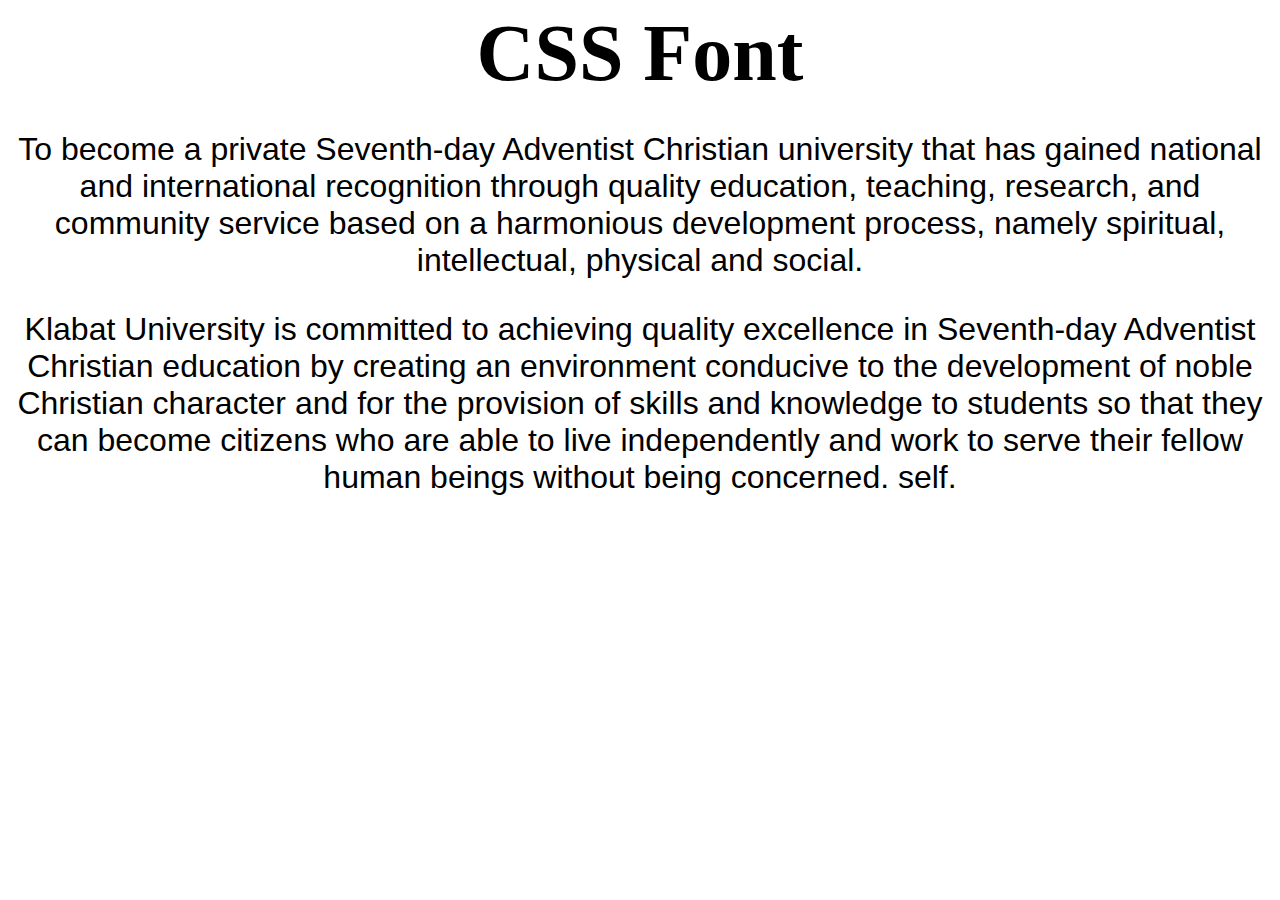
<file: pertemuan_16/index.html>
<!DOCTYPE html>
<html lang="en">
<head>
    <meta charset="UTF-8">
    <meta name="viewport" content="width=device-width, initial-scale=1.0">
    <title>Document</title>
    <link rel="stylesheet" href="styles.css">
</head>
<body>
    <h1>CSS Font</h1>
    <p>
        To become a private Seventh-day Adventist Christian university that has gained national and international recognition through quality education, teaching, research, and community service based on a harmonious development process, namely spiritual, intellectual, physical and social.
    </p>    
    <p>
        Klabat University is committed to achieving quality excellence in Seventh-day Adventist Christian education by creating an environment conducive to the development of noble Christian character and for the provision of skills and knowledge to students so that they can become citizens who are able to live independently and work to serve their fellow human beings without being concerned. self.
    </p>
</body>
</html>
</file>
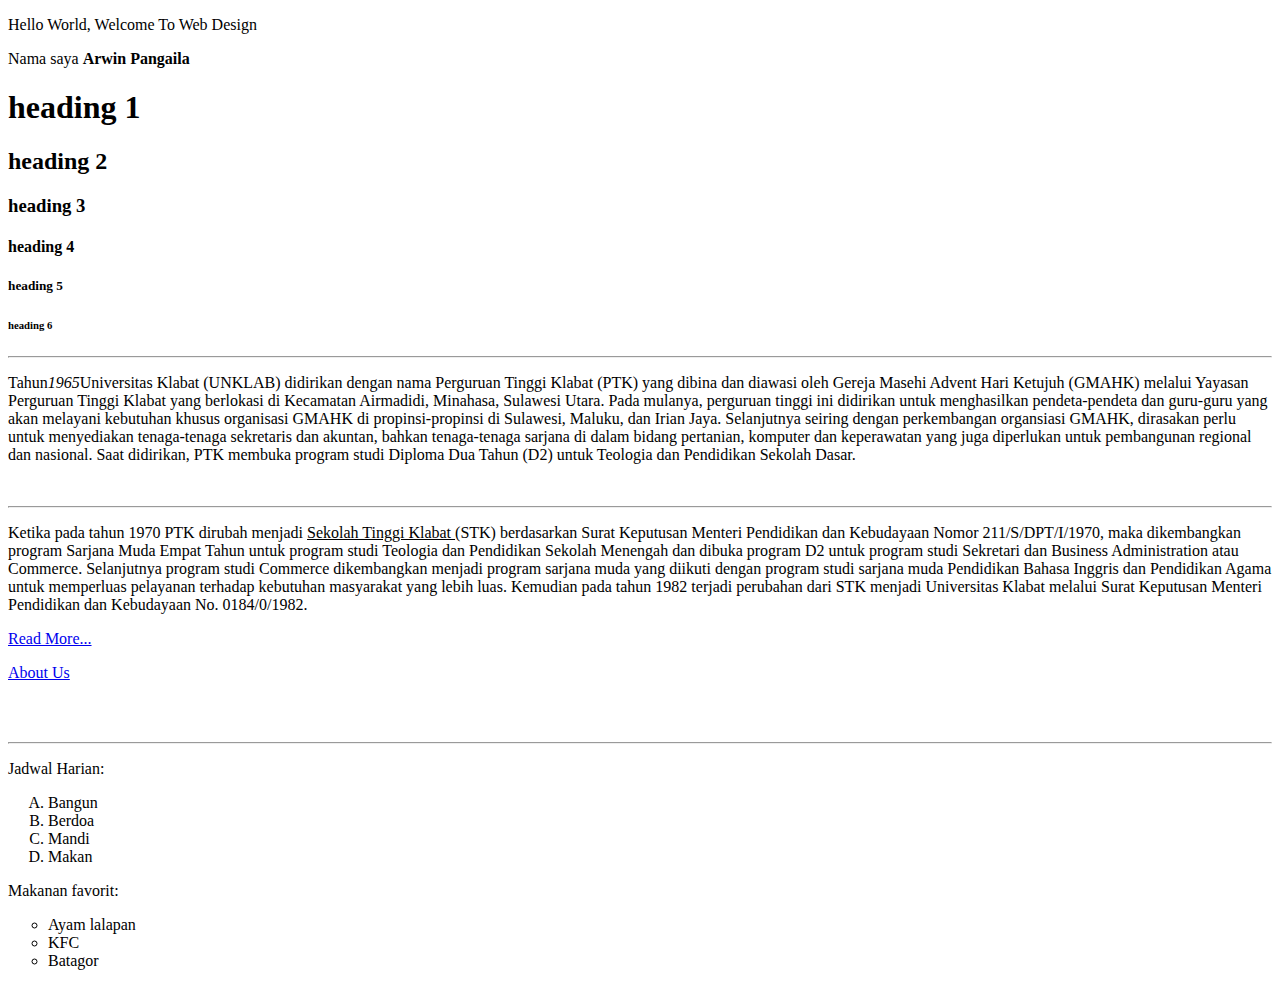
<file: pertemuan_4/index.html>
<!DOCTYPE html>
<html>
    <head>
        <title>Web Design</title>
    </head>
    <body>
        <p>Hello World, Welcome To Web Design</p>
        <p>Nama saya <b>Arwin Pangaila</b></p>
        
        <h1>heading 1</h1>
        <h2>heading 2</h2>
        <h3>heading 3</h3>
        <h4>heading 4</h4>
        <h5>heading 5</h5>
        <h6>heading 6</h6>

        <hr/>
        <p><span>Tahun</span><i>1965</i>Universitas Klabat (UNKLAB) didirikan dengan nama Perguruan Tinggi Klabat (PTK) yang dibina dan diawasi oleh Gereja Masehi Advent Hari Ketujuh (GMAHK) melalui Yayasan Perguruan Tinggi Klabat yang berlokasi di Kecamatan Airmadidi, Minahasa, Sulawesi Utara.  Pada mulanya, perguruan tinggi ini didirikan untuk menghasilkan pendeta-pendeta dan guru-guru yang akan melayani kebutuhan khusus organisasi GMAHK di propinsi-propinsi di Sulawesi, Maluku, dan Irian Jaya.  Selanjutnya seiring dengan perkembangan organsiasi GMAHK, 
            dirasakan perlu untuk menyediakan tenaga-tenaga sekretaris dan akuntan, bahkan tenaga-tenaga sarjana di dalam bidang pertanian, komputer dan keperawatan yang juga diperlukan untuk pembangunan regional dan nasional.  Saat didirikan, PTK membuka program studi Diploma Dua Tahun (D2) untuk Teologia dan Pendidikan Sekolah Dasar.</p>
        <br/>
        <hr/>
        <p>Ketika pada tahun 1970 PTK dirubah menjadi <u>Sekolah Tinggi Klabat </u>(STK) berdasarkan Surat Keputusan Menteri Pendidikan dan Kebudayaan Nomor 211/S/DPT/I/1970, maka dikembangkan program Sarjana Muda Empat Tahun untuk program studi Teologia dan Pendidikan Sekolah Menengah dan dibuka program D2 untuk program studi Sekretari dan Business Administration atau Commerce.  Selanjutnya program studi Commerce dikembangkan menjadi 
            program sarjana muda yang diikuti dengan program studi sarjana muda Pendidikan Bahasa Inggris dan Pendidikan Agama untuk memperluas pelayanan terhadap kebutuhan masyarakat yang lebih luas.  Kemudian pada tahun 1982 terjadi perubahan dari STK menjadi Universitas Klabat melalui Surat Keputusan Menteri Pendidikan dan Kebudayaan No. 0184/0/1982.</p>
        <p><a href="http://www.unklab.ac.id/id/tentang-kami" target="_blank">Read More...</a></p>
        <p><a href="about.html" target="_blank">About Us</a></p>
        
        <br/>
        <br/>
        <hr/>
        
        <p>Jadwal Harian:</p>
        <ol type="A">
            <li>Bangun</li>
            <li>Berdoa</li>
            <li>Mandi</li>
            <li>Makan</li>
        </ol>

        <p>Makanan favorit:</p>
        <ul type="circle">
            <li>Ayam lalapan</li>
            <li>KFC</li>
            <li>Batagor</li>
        </ul>

    </body>
</html>
</file>
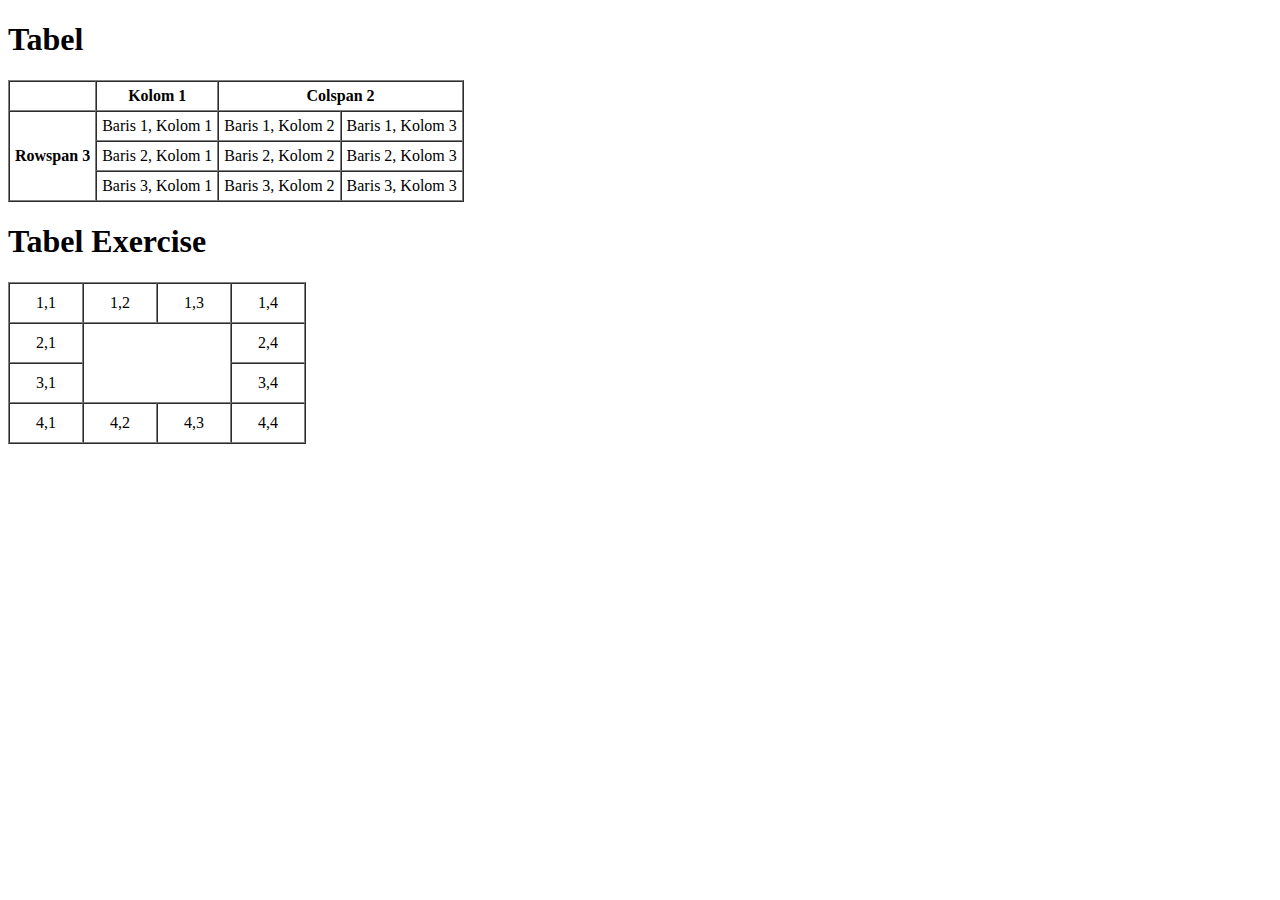
<file: pertemuan_6/index.html>
<!DOCTYPE html>
<html lang="en">
<head>
    <meta charset="UTF-8">
    <meta name="viewport" content="width=device-width, initial-scale=1.0">
    <title>HTML tabel</title>
</head>
<body>


    <table border="1" cellspacing="0" cellpadding ="5">
        <h1>Tabel</h1>
        <thead>
            <tr>
                <th></th>
                <th>Kolom 1</th>
                <th colspan="2">Colspan 2</th>
            </tr>
        </thead>
        <tbody>
            <tr>
                <th rowspan="3">Rowspan 3</th>
                <td>Baris 1, Kolom 1</td>
                <td>Baris 1, Kolom 2</td>
                <td>Baris 1, Kolom 3</td>
            </tr>
            <tr>
                <td>Baris 2, Kolom 1</td>
                <td>Baris 2, Kolom 2</td>
                <td>Baris 2, Kolom 3</td>
            </tr>
            <tr>
                <td>Baris 3, Kolom 1</td>
                <td>Baris 3, Kolom 2</td>
                <td>Baris 3, Kolom 3</td>
            </tr>
        </tbody>
    </table>  


    
    <h1>Tabel Exercise</h1>
    <table border="1" cellspacing="0" cellpadding="10">
        <tr>
            <td> &nbsp;&nbsp;&nbsp; 1,1 &nbsp;&nbsp;&nbsp; </td>
            <td> &nbsp;&nbsp;&nbsp; 1,2 &nbsp;&nbsp;&nbsp; </td>
            <td> &nbsp;&nbsp;&nbsp; 1,3 &nbsp;&nbsp;&nbsp; </td>
            <td> &nbsp;&nbsp;&nbsp; 1,4 &nbsp;&nbsp;&nbsp; </td>
        </tr>
        <tr>
            <td> &nbsp;&nbsp;&nbsp; 2,1 &nbsp;&nbsp;&nbsp; </td>
            <td colspan="2" rowspan="2"></td>
            <td> &nbsp;&nbsp;&nbsp; 2,4 &nbsp;&nbsp;&nbsp; </td>
        </tr>
        <tr>
            <td> &nbsp;&nbsp;&nbsp; 3,1 &nbsp;&nbsp;&nbsp; </td>
            <td> &nbsp;&nbsp;&nbsp; 3,4 &nbsp;&nbsp;&nbsp; </td>
        </tr>
        <tr>
            <td> &nbsp;&nbsp;&nbsp; 4,1 &nbsp;&nbsp;&nbsp; </td>
            <td> &nbsp;&nbsp;&nbsp; 4,2 &nbsp;&nbsp;&nbsp; </td>
            <td> &nbsp;&nbsp;&nbsp; 4,3 &nbsp;&nbsp;&nbsp; </td>
            <td> &nbsp;&nbsp;&nbsp; 4,4 &nbsp;&nbsp;&nbsp; </td>
        </tr>
    </table>
    
</body>
</html>
</file>
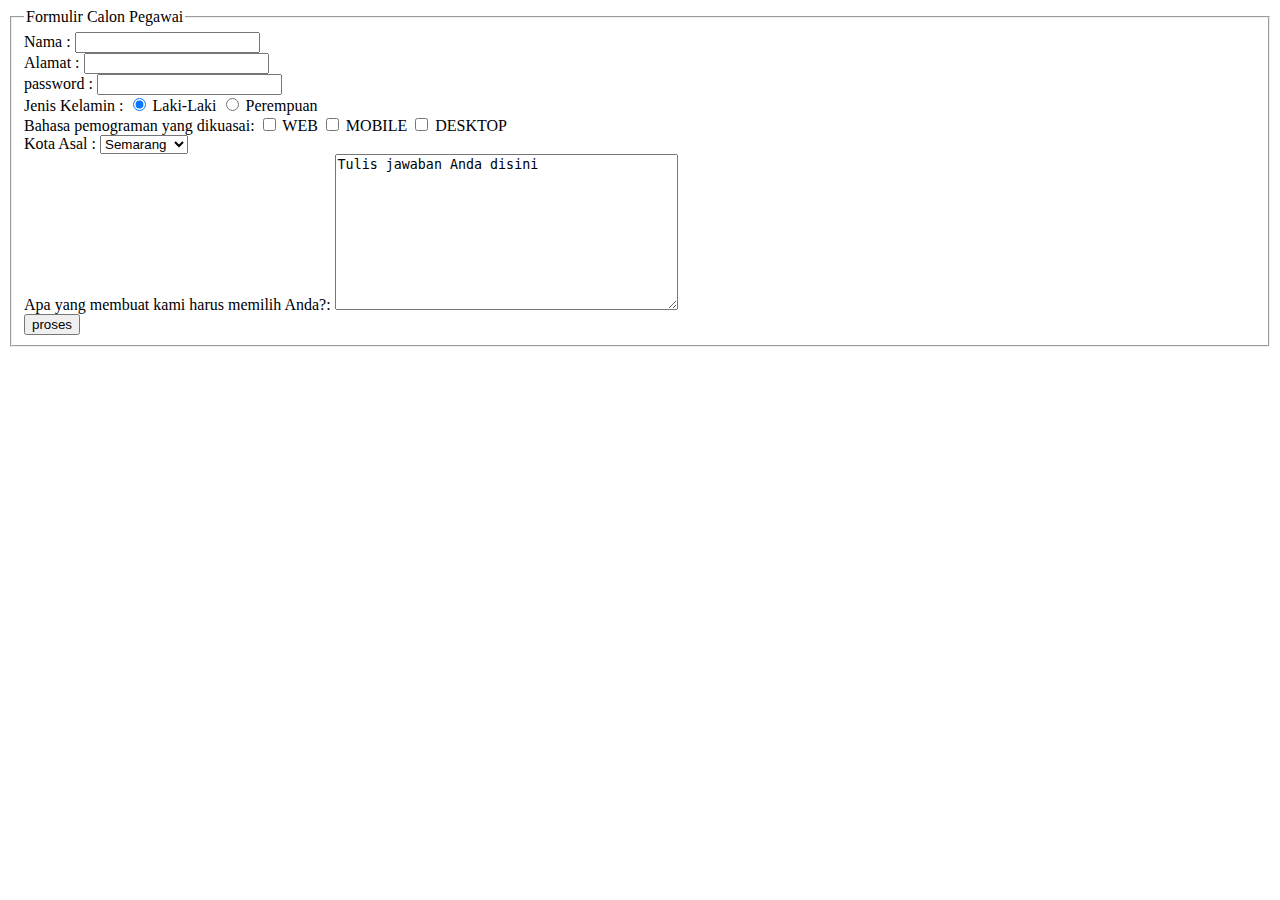
<file: pertemuan_7/index.html>
<!DOCTYPE html>
<html lang="en">
<head>
    <meta charset="UTF-8">
    <meta name="viewport" content="width=device-width, initial-scale=1.0">
    <title>HTML Formulir</title>
</head>
<body>
    <form action="/pertemuan_7/index.html"></form>
    <fieldset>
        <legend>Formulir Calon Pegawai</legend>

        <label for="name">Nama : </label>
        <input type="text" name="name" /><br>
        
        <label for="address">Alamat : </label>
        <input type="text" name="address" /><br>
        
        <label for="password">password : </label>
        <input type="text" name="password" /><br>

        <label for="jeniskelamin"> Jenis Kelamin : </label>

        <input type="radio"name="jeniskelamin" value="Laki-Laki" checked/>
        <label for="jeniskelamin"> Laki-Laki </label>
        <input type="radio"name="jeniskelamin" value="Perempuan"/>
        <label for="jeniskelamin">Perempuan</label><br>

        <label for="bahasa">Bahasa pemograman yang dikuasai:</label>
        <input type="checkbox" name="bahasa" value="WEB">
        <label for="bahasa">WEB</label>
        <input type="checkbox" name="bahasa" value="MOBILE">
        <label for="bahasa">MOBILE</label>
        <input type="checkbox" name="bahasa" value="DESKTOP">
        <label for="bahasa">DESKTOP</label><br>

        <label for="KotaAsal"> Kota Asal : </label>
            <select> 
                <option value="Semarang">Semarang</option>
                <option value="Makasar">Makasar</option>
                <option value="Manado">Manado</option>
                <option value="Balikpapan">Balikpapan</option>
                <option value="Jakarta">Jakarta</option>
                <option value="Timika">Timika</option><br>
            </select><br>

        <label for="kolomjawaban">Apa yang membuat kami harus memilih Anda?:</label>
        <textarea cols="40" rows="10">Tulis jawaban Anda disini</textarea><br>

        <button>proses</button>
    </fieldset>
    </form>
</body>
</html>
</file>
<file: pertemuan_16/styles.css>
body{
    font-family: 'Chilanka', cursive;
    font-size: 2rem;
    text-align: center; 
}
h1{
    font-family: 'Staatliches', cursive;
    font-size: 5rem;
    width: 50%;
    margin:0 auto;
}
p{
    font-family: 'Nunito', sans-serif;
}
</file>
